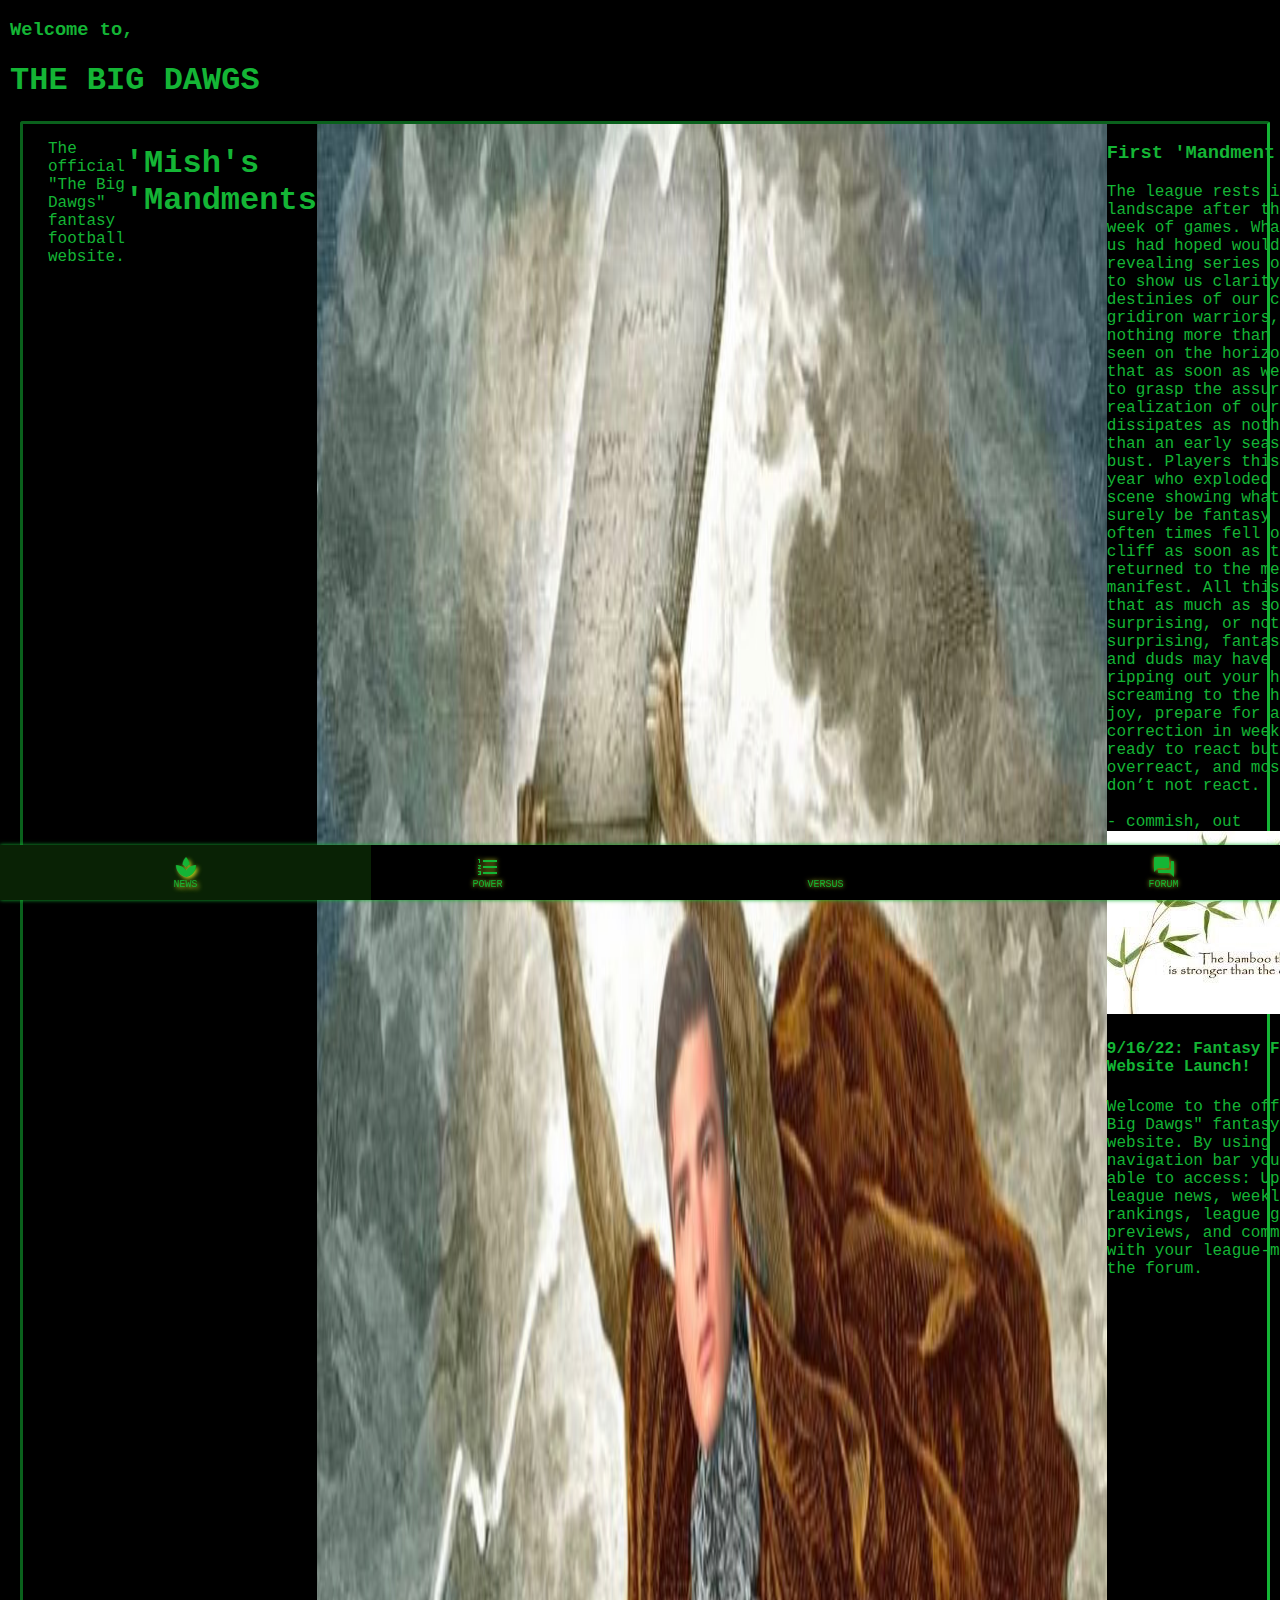
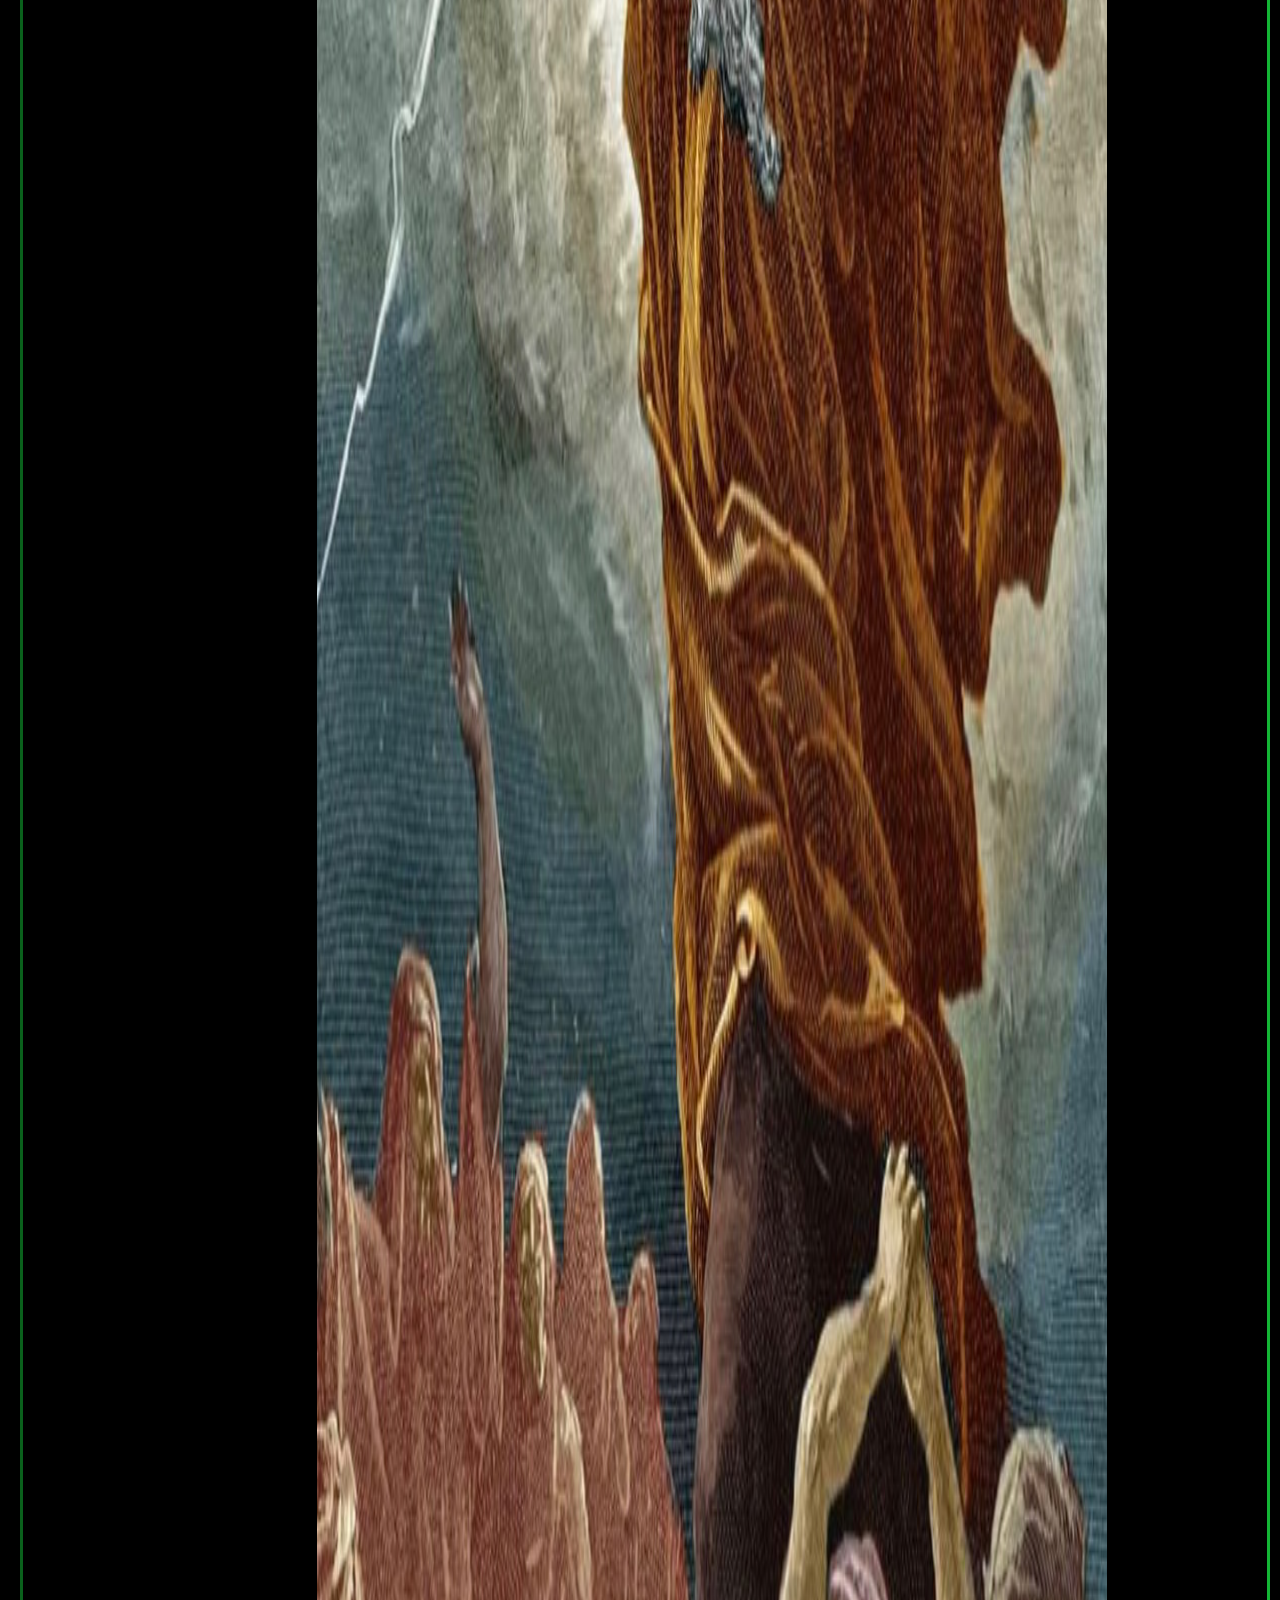
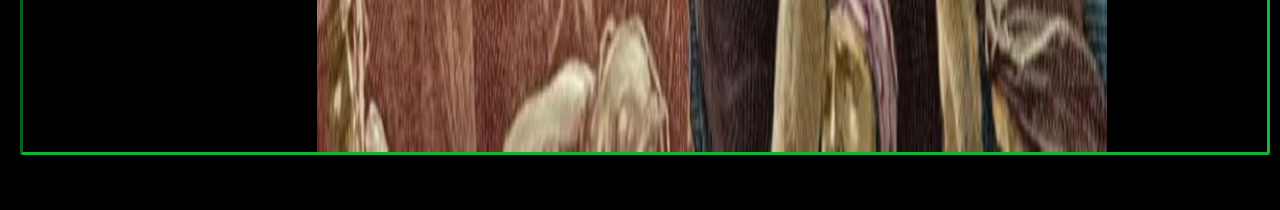
<file: news.html>
<!DOCTYPE html>
<html>
    <head>
        <meta charset="utf-8">
        <meta http-equiv="X-UA-Compatible" content="IE=edge">
        <title>The Big Dawgs</title>
        <meta name="description" content="">
        <meta name="viewport" content="width=device-width, initial-scale=1">
        <link rel="stylesheet" href="nav.css">
        <link href="https://fonts.googleapis.com/icon?family=Material+Icons"
        rel="stylesheet">
        <link rel="stylesheet" href="news.css">
    </head>
    <body>       
        <nav class="nav">
            <a href="news.html" class="nav__link nav__link--active">
                <i class="material-icons">newspaper</i>
                <span class="nav__text">NEWS</span>
            </a>
            <a href="power.html" class="nav__link">
                <i class="material-icons">format_list_numbered</i>
                <span class="nav__text">POWER</span>
            </a>
            <a href="versus.html" class="nav__link">
                <i class="material-icons">sports_mma</i>
                <span class="nav__text">VERSUS</span>
            </a>
            <a href="forum.html" class="nav__link">
                <i class="material-icons">forum</i>
                <span class="nav__text">FORUM</span>
            </a>
        </nav>
        <header>
            <h3>Welcome to,</h3>
            <h1>THE BIG DAWGS</h1>
        </header>
        <main>
            <div class="news-post" id="news1">
                
                <p>
                    The official "The Big Dawgs" fantasy football website.
                </p>
            </div>
            <h1>'Mish's 'Mandments</h1>
            <img src="moses.jpeg" id="moses" alt="">
            <div class="mandment-container">
                <div class="mandments" id="mandment1">
                <h3>First 'Mandment</h3>
                <p>
                    The league rests in a murky landscape after the first week of games. What many of us had hoped would be a revealing series of contests to show us clarity in the destinies of our chosen gridiron warriors, could be nothing more than a mirage seen on the horizon. One that as soon as we reach out to grasp the assured realization of our drafts, dissipates as nothing more than an early season load bust. Players this time last year who exploded onto the scene showing what must surely be fantasy stardom often times fell off a steep cliff as soon as their fates returned to the mean, Icarus manifest. All this is to say that as much as some of your surprising, or not so surprising, fantasy studs and duds may have you ripping out your hair or screaming to the heavens in joy, prepare for a market correction in week 2. Be ready to react but not overreact, and most of all don’t not react. 

<br><br>- commish, out
                <img src="mandment1.jpeg" class="mandment-img" alt="">
                </p>
                </div>
                <div class="mandments" id="mandment2">
                    <h4>9/16/22: Fantasy Football Website Launch!</h4>
                    <p>
                        Welcome to the official "The Big Dawgs" fantasy football website.  By using the bottom navigation bar you will be able to access: Up to date league news, weekly power rankings, league game previews, and communicate with your league-mates on the forum. 
                    </p>
                </div>
            </div><br>
            <h2>Musin' with the 'Mish</h2>
            <div class="mandment-container">
                <div class="mandments" id="musing1pt1">
                <h3>The Queen's Men</h3>
                <p>
                    Lately I’ve found myself pacing about the grounds of my property line, searching for answers. Most of all, what would the queens fantasy lineup look like if she was in the Big Dawgs League. First off, Elizabeth, it should be noted was a raging racist. It is almost assured she would have sooner given back the north to Ireland than she would have a running back the likes of Leonard Fournette fighting in her stead. Similarly important to her love of bigotry was her enjoyment of the Hero RB draft strategy in which Liz would draft a sure fire stud RB early and follow that up with 3-4 rounds of heavy receiver recruitment. So we much assume a lineup following these guidelines would look something like this. <br>
                    ------------------>
                </p>
               </div>
               <div class="mandments" id="musing1pt1">
                <h3>The Queen's Men Pt.2</h3>
                <p>
                    Round 1: Christian McCaffrey <br><br> White savior of the football skill position, easy <br><br>
                    Round 2: Travis Kelce <br><br>A lucky drop for the monarch, a fantastic choice at a depleted position<br><br>
                    Round 3: Michael Pittman <br><br>The queen’s eyesight did not allow her to completely realize that Michael is mixed race. But great value. <br><br>
                    Pick 4: Adam Thielen <br><br>A reach for sure, but at this point the pool of fantasy relevant caucasians is getting thin.<br><br>
                    Round 5: Dalton Schultz<br><br>Doubling up so early at TE is likely going to come back to bite Elizabeth later in the season.<br><br>
                    Round 6: Rex Burkhead<br><br>Finally time to pick up her second RB, The Queen’s flawed draft strategy is beginning to topple. <br><br>
                    Rounds 7-15<br><br>Hunter Renfrow, Aaron Rodgers, Daniel Carlson, Zach Ertz, Rob Gronkowski, Tyler Lockett, Hunter Henry, Kyle Juszczyk, Andrew Beck.<br><br>
                    Final Record: 4-11
                </p>
               </div>
            </div>
        </main>
    </body>
</html>
</file>
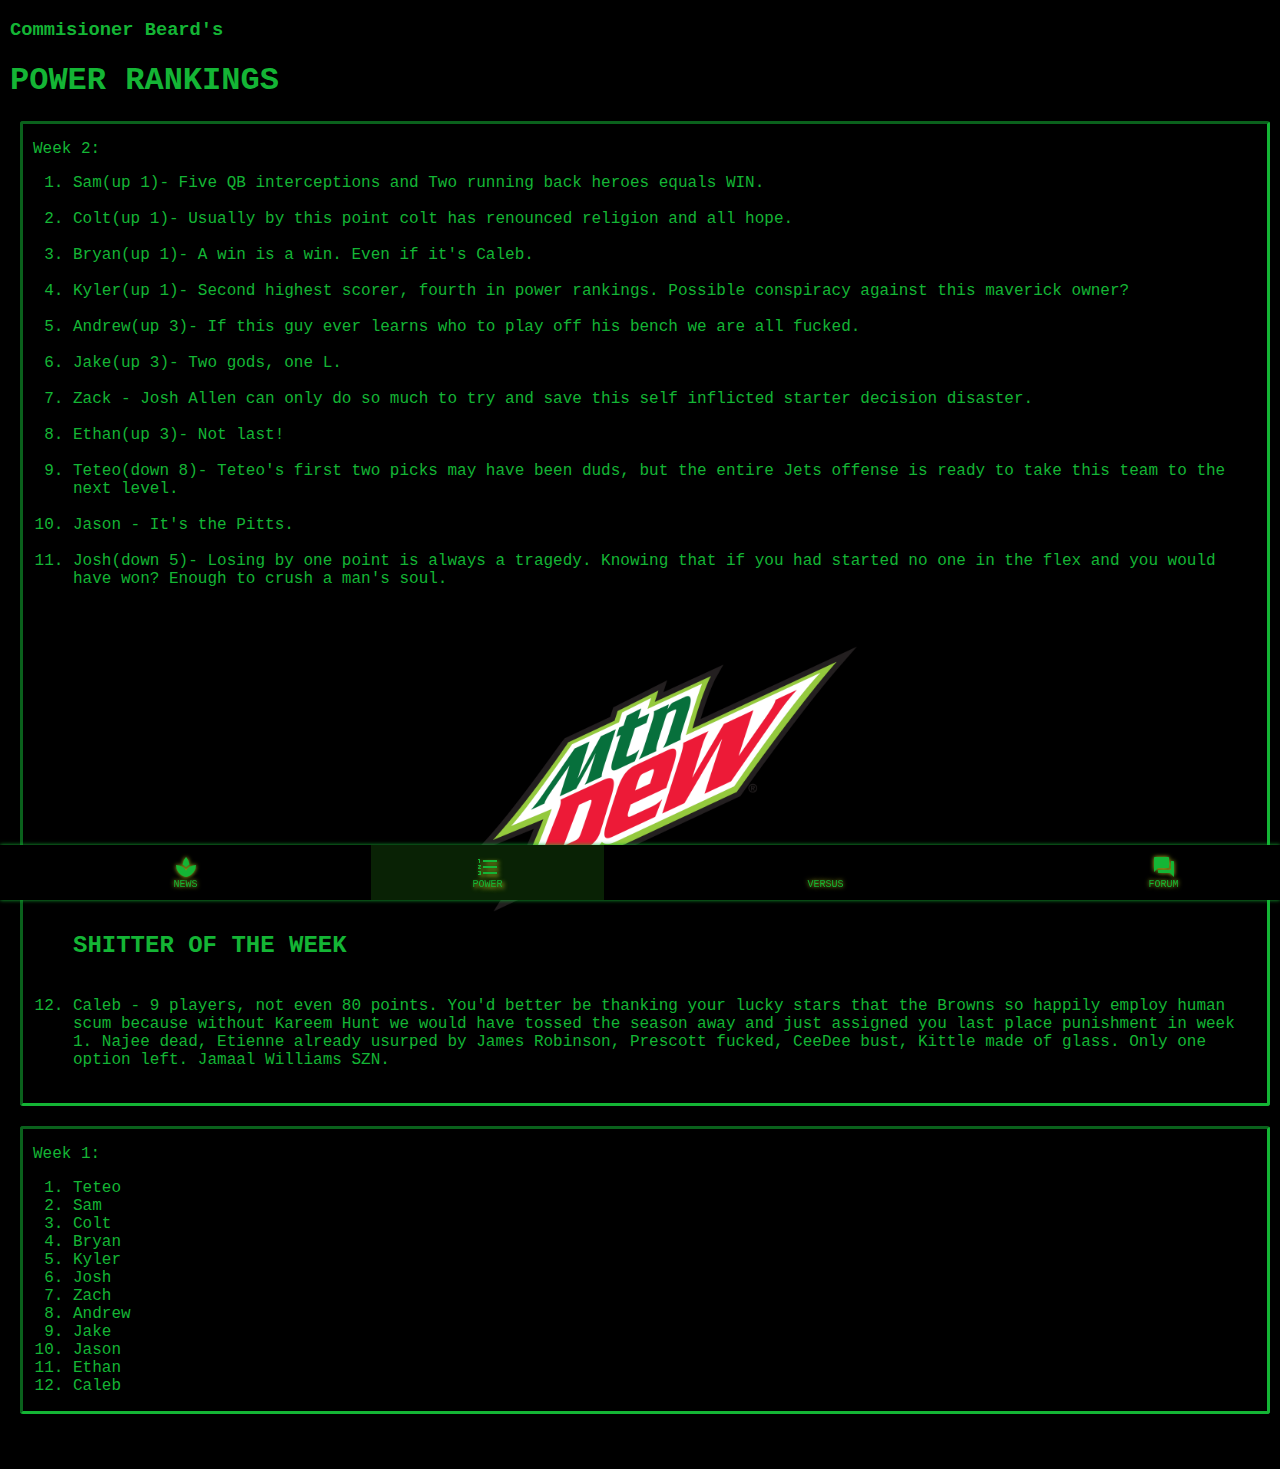
<file: power.html>
<!DOCTYPE html>
<html>
    <head>
        <meta charset="utf-8">
        <meta http-equiv="X-UA-Compatible" content="IE=edge">
        <title>Bottom nav bar (with icons)</title>
        <meta name="description" content="">
        <meta name="viewport" content="width=device-width, initial-scale=1">
        <link rel="stylesheet" href="nav.css">
        <link href="https://fonts.googleapis.com/icon?family=Material+Icons"
        rel="stylesheet">
        <link rel="stylesheet" href="power.css">
    </head>
    <body>       
        <nav class="nav">
            <a href="news.html" class="nav__link">
                <i class="material-icons">newspaper</i>
                <span class="nav__text">NEWS</span>
            </a>
            <a href="power.html" class="nav__link nav__link--active">
                <i class="material-icons">format_list_numbered</i>
                <span class="nav__text">POWER</span>
            </a>
            <a href="versus.html" class="nav__link">
                <i class="material-icons">sports_mma</i>
                <span class="nav__text">VERSUS</span>
            </a>
            <a href="forum.html" class="nav__link">
                <i class="material-icons">forum</i>
                <span class="nav__text">FORUM</span>
            </a>
        </nav>
        <header>
            <h3>Commisioner Beard's </h3>
            <h1>POWER RANKINGS </h1>
        </header>
        <main>
            <div class="rankings" id="week2">
                <p>Week 2:</p>
                   <ol>
                    <li>Sam(up 1)- Five QB interceptions and Two running back heroes equals WIN.</li><br>
                    <li>Colt(up 1)- Usually by this point colt has renounced religion and all hope.</li><br>
                    <li>Bryan(up 1)- A win is a win. Even if it's Caleb.</li><br>
                    <li>Kyler(up 1)- Second highest scorer, fourth in power rankings. Possible conspiracy against this maverick owner?</li><br>
                    <li>Andrew(up 3)- If this guy ever learns who to play off his bench we are all fucked.</li><br>
                    <li>Jake(up 3)- Two gods, one L.</li><br>
                    <li>Zack - Josh Allen can only do so much to try and save this self inflicted starter decision disaster.</li><br>
                    <li>Ethan(up 3)- Not last!</li><br>
                    <li>Teteo(down 8)- Teteo's first two picks may have been duds, but the entire Jets offense is ready to take this team to the next level.</li><br>
                    <li>Jason - It's the Pitts.</li><br>
                    <li>Josh(down 5)- Losing by one point is always a tragedy. Knowing that if you had started no one in the flex and you would have won? Enough to crush a man's soul.</li><br>
                    <img src="mtndew.png"><h2>SHITTER OF THE WEEK</h2><br>
                    <li>Caleb - 9 players, not even 80 points. You'd better be thanking your lucky stars that the Browns so happily employ human scum because without Kareem Hunt we would have tossed the season away and just assigned you last place punishment in week 1. Najee dead, Etienne already usurped by James Robinson, Prescott fucked, CeeDee bust, Kittle made of glass. Only one option left. Jamaal Williams SZN. </li><br>
                    </ol> 
            </div>
            <div class="rankings" id="week1">
                <p>Week 1:</p>
                   <ol>
                    <li>Teteo</li>
                    <li>Sam</li>
                    <li>Colt</li>
                    <li>Bryan</li>
                    <li>Kyler</li>
                    <li>Josh</li>
                    <li>Zach</li>
                    <li>Andrew</li>
                    <li>Jake</li>
                    <li>Jason</li>
                    <li>Ethan</li>
                    <li>Caleb</li>
                   </ol> 
            </div>
        </main>
    </body>
</html>
</file>
<file: nav.css>
*{
    font-family: 'Courier New', Courier, monospace;
}

body{
    margin: 0 0 55px 0;
    background-color: black;
    color: rgb(20, 181, 53);
}

nav{
    position: fixed;
    bottom: 0;
    width: 100%;
    height: 55px;
    display: flex;
    overflow-x: auto;
    background-color: black;
    color: rgb(20, 181, 53);
    box-shadow: 0 0 4px rgb(20, 181, 53);
    
}

.nav__link{
    display: flex;
    flex-grow: 1;
    min-width: 50px;
    overflow: hidden;
    white-space: nowrap;
    flex-direction: column;
    align-items: center;
    justify-content: center;
    font-size: 10px;
    color: rgb(20, 181, 53);
    text-shadow: 0 0 4px rgb(185, 201, 34);
    text-decoration: none;
    -webkit-tap-highlight-color: transparent;
    transition: background-color 0.1s ease-in-out;
}

.nav__link:hover{
    background-color: rgba(20, 181, 52, 0.367);
}

.nav__link--active{
    color: rgb(20, 181, 53);
    text-shadow: 2px 2px 4px rgb(185, 201, 34);
    background-color: #092205;
}
</file>
<file: news.css>
header {
    margin-left: 10px;
}

main {
    display: flex;
    margin-left: 20px;
    margin-right: 10px;
    border: inset;
    border-color: rgb(20, 181, 53);
    border-radius: 3px;
    padding: 0 10px 0;
    margin-top: 0px;
}

.news-post p {
    padding-left: 15px;
}
</file>
<file: power.css>
header {
    margin-left: 10px;
}

div.rankings {
    margin-left: 20px;
    margin-right: 10px;
    border: inset;
    border-color: rgb(20, 181, 53);
    border-radius: 3px;
    padding: 0 10px 0;
    margin-top: 20px;
}

img{
    max-width: 30vw;
    display: block;
    margin:auto;
    margin-top: 40px;
}
</file>
